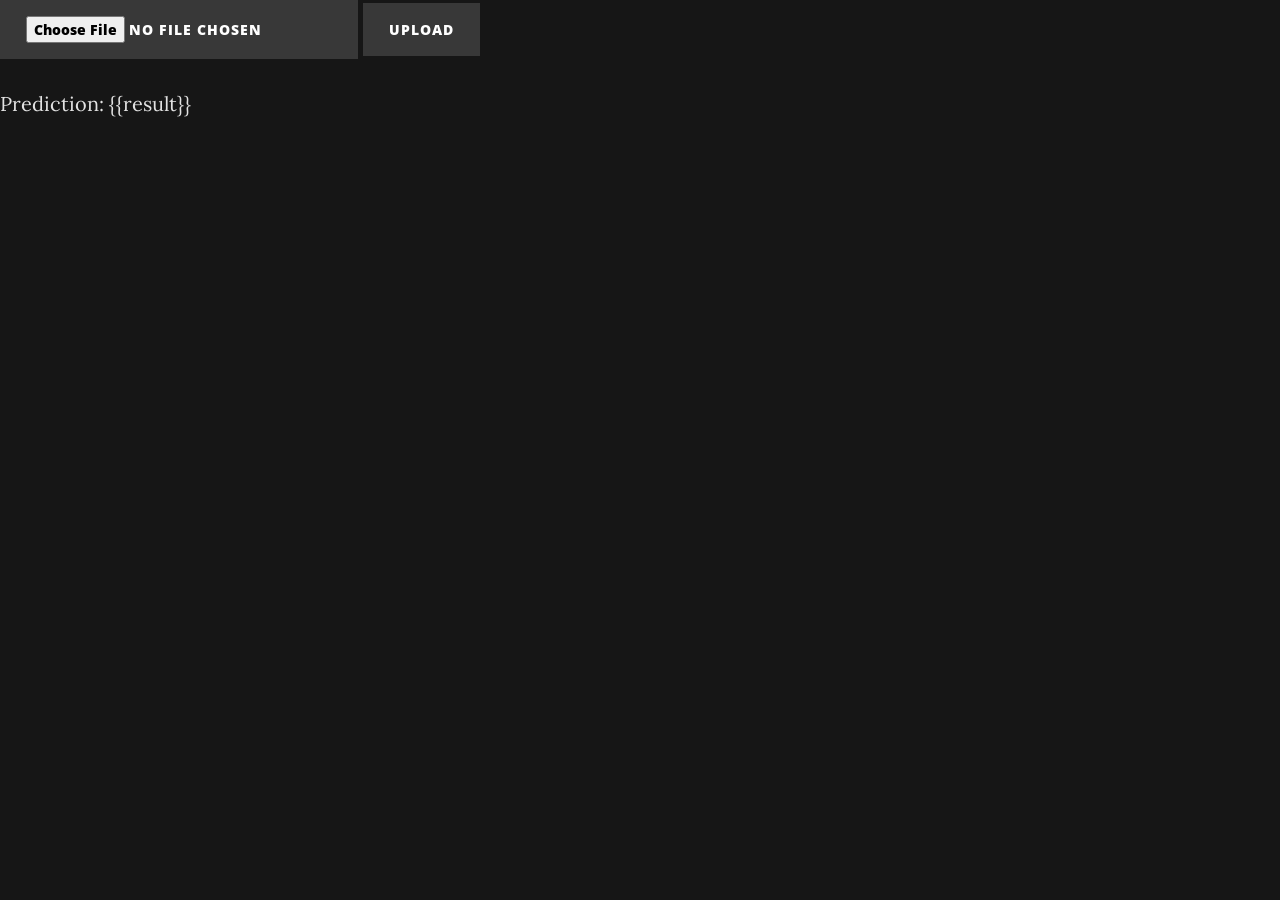
<file: templates/index.html>
<html>
<head>
	<!-- Bootstrap core CSS -->
  <link id="bootstrap-css" href="/static/vendor/bootstrap/css/bootstrap.min.css" rel="stylesheet">
  <!-- Custom styles for this template -->
  <link id="clean-blog-css" href="/static/clean-blog.min.css" rel="stylesheet">
	<!---<link id="style-css" href="/static/style.css" rel="stylesheet">-->
	<link id="dark_css" href="/static/dark.css" rel="stylesheet">

	<!-- Custom fonts for this template -->
<link href="/static/vendor/fontawesome-free/css/all.min.css" rel="stylesheet" type="text/css">
<link href='https://fonts.googleapis.com/css?family=Lora:400,700,400italic,700italic' rel='stylesheet' type='text/css'>
<link href='https://fonts.googleapis.com/css?family=Open+Sans:300italic,400italic,600italic,700italic,800italic,400,300,600,700,800' rel='stylesheet' type='text/css'>
	<title>Cat/Dog image classifier</title>
</head>
<body>
	<form action="/upload" method="post" enctype="multipart/form-data">
		<input class="btn btn-primary" type="file" name="file" />
		<input class="btn btn-primary" type="submit" value="Upload">
	</form>
	<p>Prediction: {{result}}</p>
</body>
</html>
</file>
<file: static/dark.css>
body {
  color: #e2e2e2;
  background-color: #161616;
}

pre {
  color: #e2e2e2;
}

pre code {
  background-color: #161616;
}

hr {
  border-top: 1px solid rgba(128, 128, 128, 0.1);
}

.text_muted {
  color: ##212529 !important;
}

a {
  color: #cbcbcb;
}

#mainNav {
  background-color: rgba(22, 22, 22, 0.9);
}

@media only screen and (min-width:992px) {
  #mainNav {
    background:0 0
  }
}

.navbar-brand {
  color: #e2e2e2 !important;
}

.navbar-toggler {
  color: #e2e2e2 !important;
}

.nav-link {
  color: #e2e2e2 !important;
}

#mainNav.is-fixed {
  border-bottom: 1px solid #808080;
  background-color: rgba(22, 22, 22, 0.9);
}

#mainNav.is-fixed .navbar-brand {
  color: #e2e2e2;
}

#mainNav.is-fixed .navbar-brand:focus, #mainNav.is-fixed .navbar-brand:hover {
  color: #cbcbcb;
}

#mainNav.is-fixed .navbar-nav > li.nav-item > a {
  color: #e2e2e2;
}

#mainNav.is-fixed .navbar-nav > li.nav-item > a:focus, #mainNav.is-fixed .navbar-nav > li.nav-item > a:hover {
  color: #cbcbcb;
}

.btn-primary {
  background-color: #383838;
  border-color: #383838;
}

.post-title {
  color: #e2e2e2;
}

.post-subtitle {
  color: #e2e2e2;
}

.table {
  color: #e2e2e2;
}
</file>
<file: static/clean-blog.min.css>
/*!
 * Start Bootstrap - Clean Blog v5.0.8 (https://startbootstrap.com/template-overviews/clean-blog)
 * Copyright 2013-2019 Start Bootstrap
 * Licensed under MIT (https://github.com/BlackrockDigital/startbootstrap-clean-blog/blob/master/LICENSE)
 */body{font-size:20px;color:#212529;font-family:Lora,'Times New Roman',serif}p{line-height:1.5;margin:30px 0}p a{text-decoration:underline}h1,h2,h3,h4,h5,h6{font-weight:800;font-family:'Open Sans','Helvetica Neue',Helvetica,Arial,sans-serif}a{color:#212529;transition:all .2s}a:focus,a:hover{color:#0085a1}blockquote{font-style:italic;color:#868e96}.section-heading{font-size:36px;font-weight:700;margin-top:60px}.caption{font-size:14px;font-style:italic;display:block;margin:0;padding:10px;text-align:center;border-bottom-right-radius:5px;border-bottom-left-radius:5px}::-moz-selection{color:#fff;background:#0085a1;text-shadow:none}::selection{color:#fff;background:#0085a1;text-shadow:none}img::-moz-selection{color:#fff;background:0 0}img::selection{color:#fff;background:0 0}img::-moz-selection{color:#fff;background:0 0}#mainNav{position:absolute;border-bottom:1px solid #e9ecef;background-color:#fff;font-family:'Open Sans','Helvetica Neue',Helvetica,Arial,sans-serif}#mainNav .navbar-brand{font-weight:800;color:#343a40}#mainNav .navbar-toggler{font-size:12px;font-weight:800;padding:13px;text-transform:uppercase;color:#343a40}#mainNav .navbar-nav>li.nav-item>a{font-size:12px;font-weight:800;letter-spacing:1px;text-transform:uppercase}@media only screen and (min-width:992px){#mainNav{border-bottom:1px solid transparent;background:0 0}#mainNav .navbar-brand{padding:10px 20px;color:#fff}#mainNav .navbar-brand:focus,#mainNav .navbar-brand:hover{color:rgba(255,255,255,.8)}#mainNav .navbar-nav>li.nav-item>a{padding:10px 20px;color:#fff}#mainNav .navbar-nav>li.nav-item>a:focus,#mainNav .navbar-nav>li.nav-item>a:hover{color:rgba(255,255,255,.8)}}@media only screen and (min-width:992px){#mainNav{transition:background-color .2s;transform:translate3d(0,0,0);-webkit-backface-visibility:hidden}#mainNav.is-fixed{position:fixed;top:-67px;transition:transform .2s;border-bottom:1px solid #fff;background-color:rgba(255,255,255,.9)}#mainNav.is-fixed .navbar-brand{color:#212529}#mainNav.is-fixed .navbar-brand:focus,#mainNav.is-fixed .navbar-brand:hover{color:#0085a1}#mainNav.is-fixed .navbar-nav>li.nav-item>a{color:#212529}#mainNav.is-fixed .navbar-nav>li.nav-item>a:focus,#mainNav.is-fixed .navbar-nav>li.nav-item>a:hover{color:#0085a1}#mainNav.is-visible{transform:translate3d(0,100%,0)}}header.masthead{margin-bottom:50px;background:no-repeat center center;background-color:#868e96;background-attachment:scroll;position:relative;background-size:cover}header.masthead .overlay{position:absolute;top:0;left:0;height:100%;width:100%;background-color:#212529;opacity:.5}header.masthead .page-heading,header.masthead .post-heading,header.masthead .site-heading{padding:200px 0 150px;color:#fff}@media only screen and (min-width:768px){header.masthead .page-heading,header.masthead .post-heading,header.masthead .site-heading{padding:200px 0}}header.masthead .page-heading,header.masthead .site-heading{text-align:center}header.masthead .page-heading h1,header.masthead .site-heading h1{font-size:50px;margin-top:0}header.masthead .page-heading .subheading,header.masthead .site-heading .subheading{font-size:24px;font-weight:300;line-height:1.1;display:block;margin:10px 0 0;font-family:'Open Sans','Helvetica Neue',Helvetica,Arial,sans-serif}@media only screen and (min-width:768px){header.masthead .page-heading h1,header.masthead .site-heading h1{font-size:80px}}header.masthead .post-heading h1{font-size:35px}header.masthead .post-heading .meta,header.masthead .post-heading .subheading{line-height:1.1;display:block}header.masthead .post-heading .subheading{font-size:24px;font-weight:600;margin:10px 0 30px;font-family:'Open Sans','Helvetica Neue',Helvetica,Arial,sans-serif}header.masthead .post-heading .meta{font-size:20px;font-weight:300;font-style:italic;font-family:Lora,'Times New Roman',serif}header.masthead .post-heading .meta a{color:#fff}@media only screen and (min-width:768px){header.masthead .post-heading h1{font-size:55px}header.masthead .post-heading .subheading{font-size:30px}}.post-preview>a{color:#212529}.post-preview>a:focus,.post-preview>a:hover{text-decoration:none;color:#0085a1}.post-preview>a>.post-title{font-size:30px;margin-top:30px;margin-bottom:10px}.post-preview>a>.post-subtitle{font-weight:300;margin:0 0 10px}.post-preview>.post-meta{font-size:18px;font-style:italic;margin-top:0;color:#868e96}.post-preview>.post-meta>a{text-decoration:none;color:#212529}.post-preview>.post-meta>a:focus,.post-preview>.post-meta>a:hover{text-decoration:underline;color:#0085a1}@media only screen and (min-width:768px){.post-preview>a>.post-title{font-size:36px}}.floating-label-form-group{font-size:14px;position:relative;margin-bottom:0;padding-bottom:.5em;border-bottom:1px solid #dee2e6}.floating-label-form-group input,.floating-label-form-group textarea{font-size:1.5em;position:relative;z-index:1;padding:0;resize:none;border:none;border-radius:0;background:0 0;box-shadow:none!important;font-family:Lora,'Times New Roman',serif}.floating-label-form-group input::-webkit-input-placeholder,.floating-label-form-group textarea::-webkit-input-placeholder{color:#868e96;font-family:Lora,'Times New Roman',serif}.floating-label-form-group label{font-size:.85em;line-height:1.764705882em;position:relative;z-index:0;top:2em;display:block;margin:0;transition:top .3s ease,opacity .3s ease;vertical-align:middle;vertical-align:baseline;opacity:0}.floating-label-form-group .help-block{margin:15px 0}.floating-label-form-group-with-value label{top:0;opacity:1}.floating-label-form-group-with-focus label{color:#0085a1}form .form-group:first-child .floating-label-form-group{border-top:1px solid #dee2e6}footer{padding:50px 0 65px}footer .list-inline{margin:0;padding:0}footer .copyright{font-size:14px;margin-bottom:0;text-align:center}.btn{font-size:14px;font-weight:800;padding:15px 25px;letter-spacing:1px;text-transform:uppercase;border-radius:0;font-family:'Open Sans','Helvetica Neue',Helvetica,Arial,sans-serif}.btn-primary{background-color:#0085a1;border-color:#0085a1}.btn-primary:active,.btn-primary:focus,.btn-primary:hover{color:#fff;background-color:#00657b!important;border-color:#00657b!important}.btn-lg{font-size:16px;padding:25px 35px}
</file>
